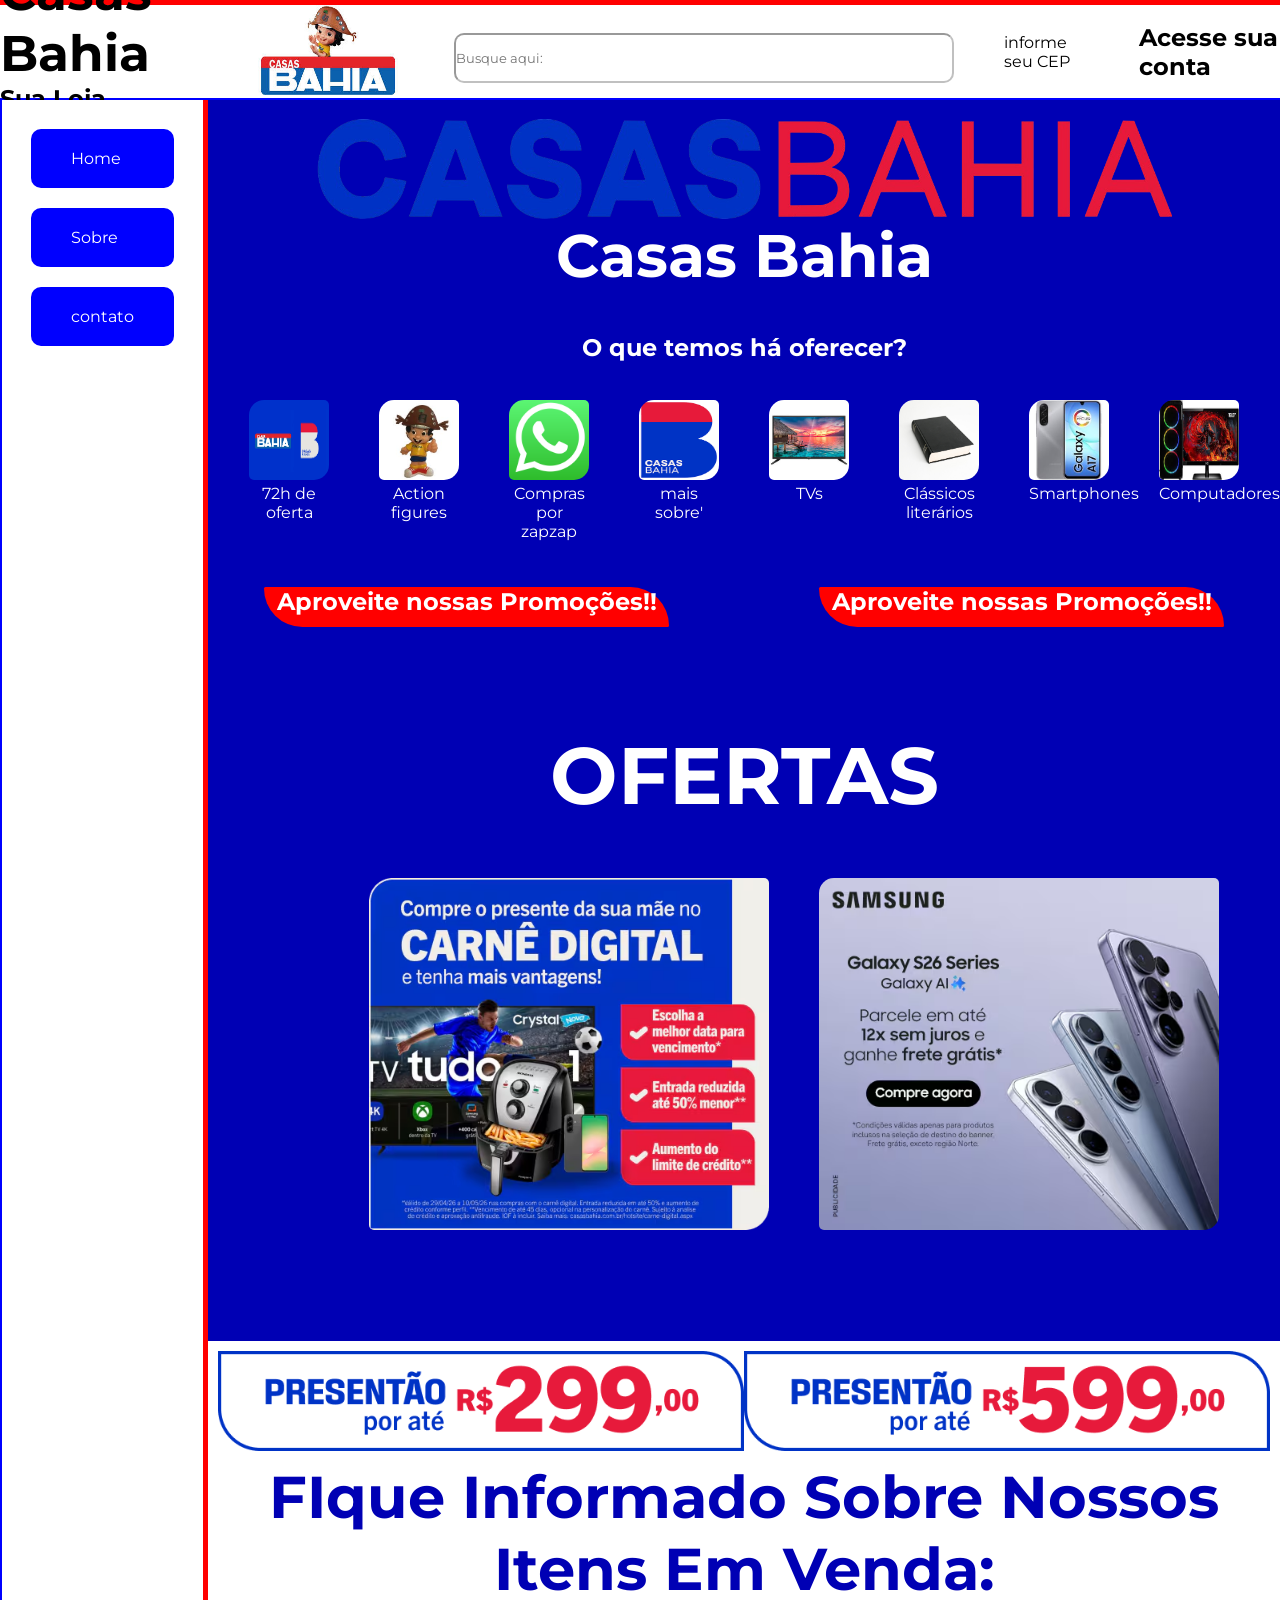
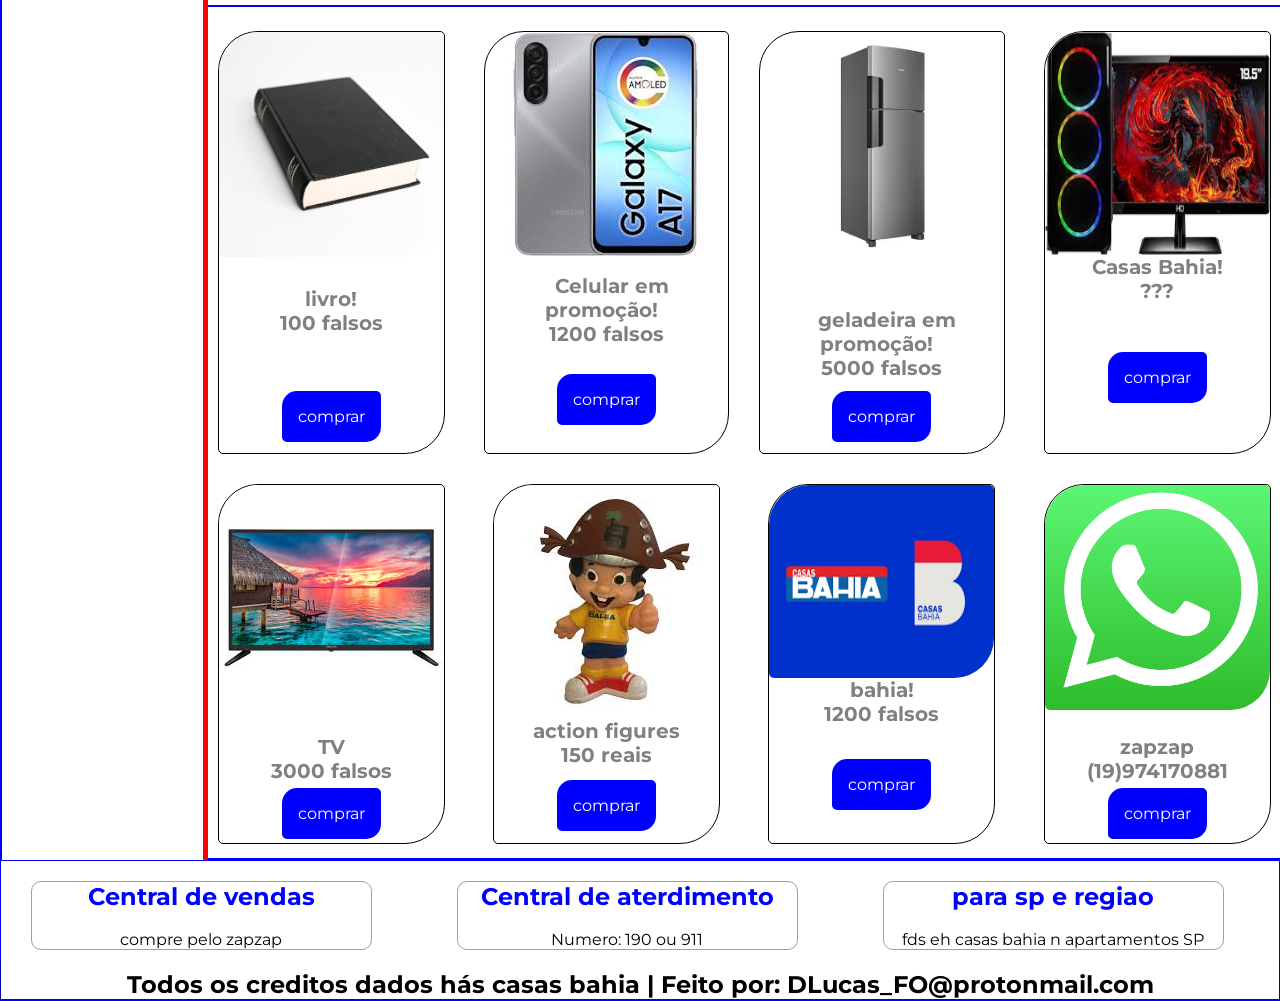
<file: index.html>
<!-- SImular o site de uma empresa famosa, bem mais facil do que sair inventando por ai -->

<!doctype html>
<html lang="pt-br">
  <head>
    <meta charset="UTF-8" />
    <meta name="viewport" content="width=device-width, initial-scale=1.0" />
    <link rel="stylesheet" href="style.css" />
    <link rel="shortcut icon" href="img/Logo.jfif" type="image/x-icon" />
    <link rel="preconnect" href="https://fonts.googleapis.com" />
    <link rel="preconnect" href="https://fonts.gstatic.com" crossorigin />
    <link
      href="https://fonts.googleapis.com/css2?family=Montserrat:ital,wght@0,100..900;1,100..900&display=swap"
      rel="stylesheet"
    />

    <title>Casas Bahia</title>
  </head>

  <body>
    <header class="cabeca">
      <!--Nome, logo, e os carai-->
      <div class="cont-cabecalho">
        <div class="des">
          <h1>Casas Bahia</h1>
          
          <h2>Sua Loja favorita</h2>
        </div>
        <article class="art-right">
          <img src="img/Logo.jfif" alt="" />
        </article>
        <div class="pesquisa">
          <input class="bar" type="text" placeholder="Busque aqui:" />
        </div>
        <div>
          <span>informe seu CEP</span>
        </div>
        <div><h2>Acesse sua conta</h2></div>
      </div>
    </header>
    <main class="principal">
      <aside class="menu">
        <!-- HOme, sobre, E oq quiser ai-->
        <div class="cont-menu">
          <br />

          <a href="#">Home</a>
          <a href="pages/so.html">Sobre</a>
          <a href="pages/contato.html">contato</a>
        </div>
      </aside>
      <section class="apresentation">
        <!--depende do site escolhido, falar sobre o conteudo escolhido- empresa-, colocar referencia em destgaque - produto- -->
        <article class="timage">
        <img class="logotype" src="img/csbahia.png" alt="" />
        <br><br>
        </article>
        <div class="contente"> <br>
          <h1 class="prcpal">Casas Bahia</h1> 

        </div>  
        <br><br><br><br><br>
                  <!-- <br> -->

          <article class="pt2">
            <br>
         <div class="titulo">
          <h2>O que temos há oferecer?</h2>
          </div>
          <br><br>
          <!-- <br> -->
          <div class="conter-minicard">
            <div class="minicard" onclick="window.location.href='index.html#carde'"><img src="img/imgscasasbahia/bagre.png" alt=""> <label for="">72h de oferta</label></div>
            <div class="minicard" onclick="window.location.href='index.html#carde'"><img src="img/imgscasasbahia/bacrack.jpg" alt=""> <label for="">Action figures</label></div>
            <div class="minicard" onclick="window.location.href='index.html#carde'"><img src="img/imgscasasbahia/i618809.png" alt=""><label for="">Compras por zapzap</label></div>
            <div class="minicard" onclick="window.location.href='index.html#carde'"><img src="img/imgscasasbahia/bahua.png" alt=""><label for="">mais sobre'</label></div>
            <div class="minicard" onclick="window.location.href='index.html#carde'"><img src="img/imgscasasbahia/tv.jfif" alt=""><label for="">TVs</label></div>
            <div class="minicard" onclick="window.location.href='index.html#carde'"><img src="img/imgscasasbahia/livro.jpg" alt=""><label for="">Clássicos literários</label></div>
            <div class="minicard" onclick="window.location.href='index.html#carde'"><img src="img/imgscasasbahia/celula.jfif" alt=""><label for="">Smartphones</label></div>
            <div class="minicard" onclick="window.location.href='index.html#carde'"><img src="img/imgscasasbahia/pc.jfif" alt=""><label for="">Computadores</label></div>
            </div>
          </article>
        </div>
        <br>
        <article class="bcards">
          <div class="titbc">
            <h2>Aproveite nossas Promoções!!</h2>
          </div>
          <div class="titbc">
            <h2>Aproveite nossas Promoções!!</h2>
          </div>
        </article>
        <h1 style="margin: 0 auto; margin-top: 100px; font-size: 80px;">OFERTAS</h1>
        <article class="bigp bradius">
      
    
          <div class="bp s">
            <div class="imgbp "><img  src="img/oferta.avif" alt=""></div>
          </div>
    
          <div class="bp s">
            <div class="imgbp "><img  src="img/bigfriday.avif" alt=""></div>
          </div>
        </article>
        <br>
       
          <article class="whitesec">
                  <div class="presentao">
            <img src="img/presentao.png" alt="">
          </div>
          <div class="presentao">
            <img src="img/nossa.png" alt="">
          </div>
          
          </article>
          <article class="finalp">
            <div class="tf">
              <h1>FIque informado sobre nossos itens em venda:</h1>
            </div>
          </article>
          
          <article class="cards" id="carde">
            <div class="cont-card">
              <div class="imgcard">
                <img src="img/imgscasasbahia/livro.jpg" alt="">
              </div>
              <div class="infocard">
                <span>livro!</span>
                <br>
                <span>100 falsos</span>
              </div>
            
              <br>
              <div class="linkcard">
                <a onclick="alert('livro vendido!')">comprar</a>
              </div>
            </div>
                        <div class="cont-card">
              <div class="imgcard">
                <img src="img/imgscasasbahia/celula.jfif" alt="">
              </div>
              <div class="infocard">
                <span>Celular em promoção!</span>
                <br>
                <span>1200 falsos</span>
              </div>
              <br>
              <div class="linkcard">
                <a onclick="alert('Celular comprado com sucesso')" href="linkcard-button">comprar</a>
              </div>
              <br>
            </div>
                 <div class="cont-card">
              <div class="imgcard">
                <img src="img/gayladeira.avif" alt="">
              </div>
              <br>
              <div class="infocard">
                <br>
                <span>geladeira em promoção!</span>
                <br>
                <span>5000 falsos</span>
              </div>
              <br>  
              <div class="linkcard">
                <a onclick="alert('geladeira comprada')" >comprar</a>
              </div>
              <br>
            </div>
                        <div class="cont-card">
              <div class="imgcard">
                <img src="img/imgscasasbahia/pc.jfif" alt="">
              </div>
              <div class="infocard">
                <span>Casas Bahia!</span>
                <br>
                <span>???</span>
              </div>
              <div class="linkcard">
                <a onclick="compra('pc adicionado a mochila')" >comprar</a>
              </div>
            </div>
                        <div class="cont-card">
              <div class="imgcard">
                <img src="img/imgscasasbahia/tv.jfif" alt="">
              </div>
              <div class="infocard">
                <span>TV</span>
                <br>
                <span>3000 falsos</span>
              </div>
              <div class="linkcard">
                <a onclick="compra('TV comprada com sucesso!')" >comprar</a>
              </div>
            </div>
                        <div class="cont-card">
              <div class="imgcard">
                <img src="img/imgscasasbahia/bacrack.jpg" alt="">
              </div>
              <div class="infocard">
                <span>action figures</span>
                <br>
                <span>150 reais</span>
              </div>
              <br>
              <div class="linkcard">
                <a onclick="compra('Action figure comprada!')" >comprar</a>
              </div>
              <br>
            </div>
                        <div class="cont-card">
              <div class="imgcard">
                <img src="img/imgscasasbahia/bagre.png" alt="">
              </div>
              <div class="infocard">
                <span>bahia!</span>
                <br>
                <span>1200 falsos</span>
              </div>
              <div class="linkcard">
                <a onclick="compra('Bahia')">comprar</a>
              </div>
            </div>
                        <div class="cont-card">
              <div class="imgcard">
                <img src="img/imgscasasbahia/i618809.png" alt="">
              </div>
              <div class="infocard">
                <span>zapzap</span>
                <br>
                <span>(19)974170881</span>
              </div>
              <div class="linkcard">
                <a onclick="compra('fiufiu')" href="linkcard-button">comprar</a>
              </div>
            </div>
          </article>
          <article class="branco">
            <h1>aura</h1>
            <br><br>
          </article>
      </section>
    </main>

    <footer class="rodape ">
      <!--texto dizendo quem criou, com os direitos autorais da autoria do site -->
      <div class="cont-rodape">
        <div class="footer-cont">
          <h2>Central de vendas</h2>
          <br>
          <span>compre pelo zapzap</span>
        </div>
        <div class="footer-cont">
          <h2>Central de aterdimento</h2>
          <br>
          <span>Numero: 190 ou 911</span>
        </div>
        <div class="footer-cont">
          <h2>para sp e regiao</h2>
          <br>
          <span>fds eh casas bahia n apartamentos SP</span>
        </div>
      </div>
      <div class="branco" style="text-align: center; justify-content: center; margin: 0 auto; display: flex;">
        <h2>Todos os creditos dados hás casas bahia                                 |                                       Feito por: DLucas_FO@protonmail.com           </h2>
      </div>
    </footer>
    <script >
      function compra(nome){
        alert(nome, "Foi adicionado a sua mochila ficticia")
      }
    </script>
  </body>
</html>
</file>
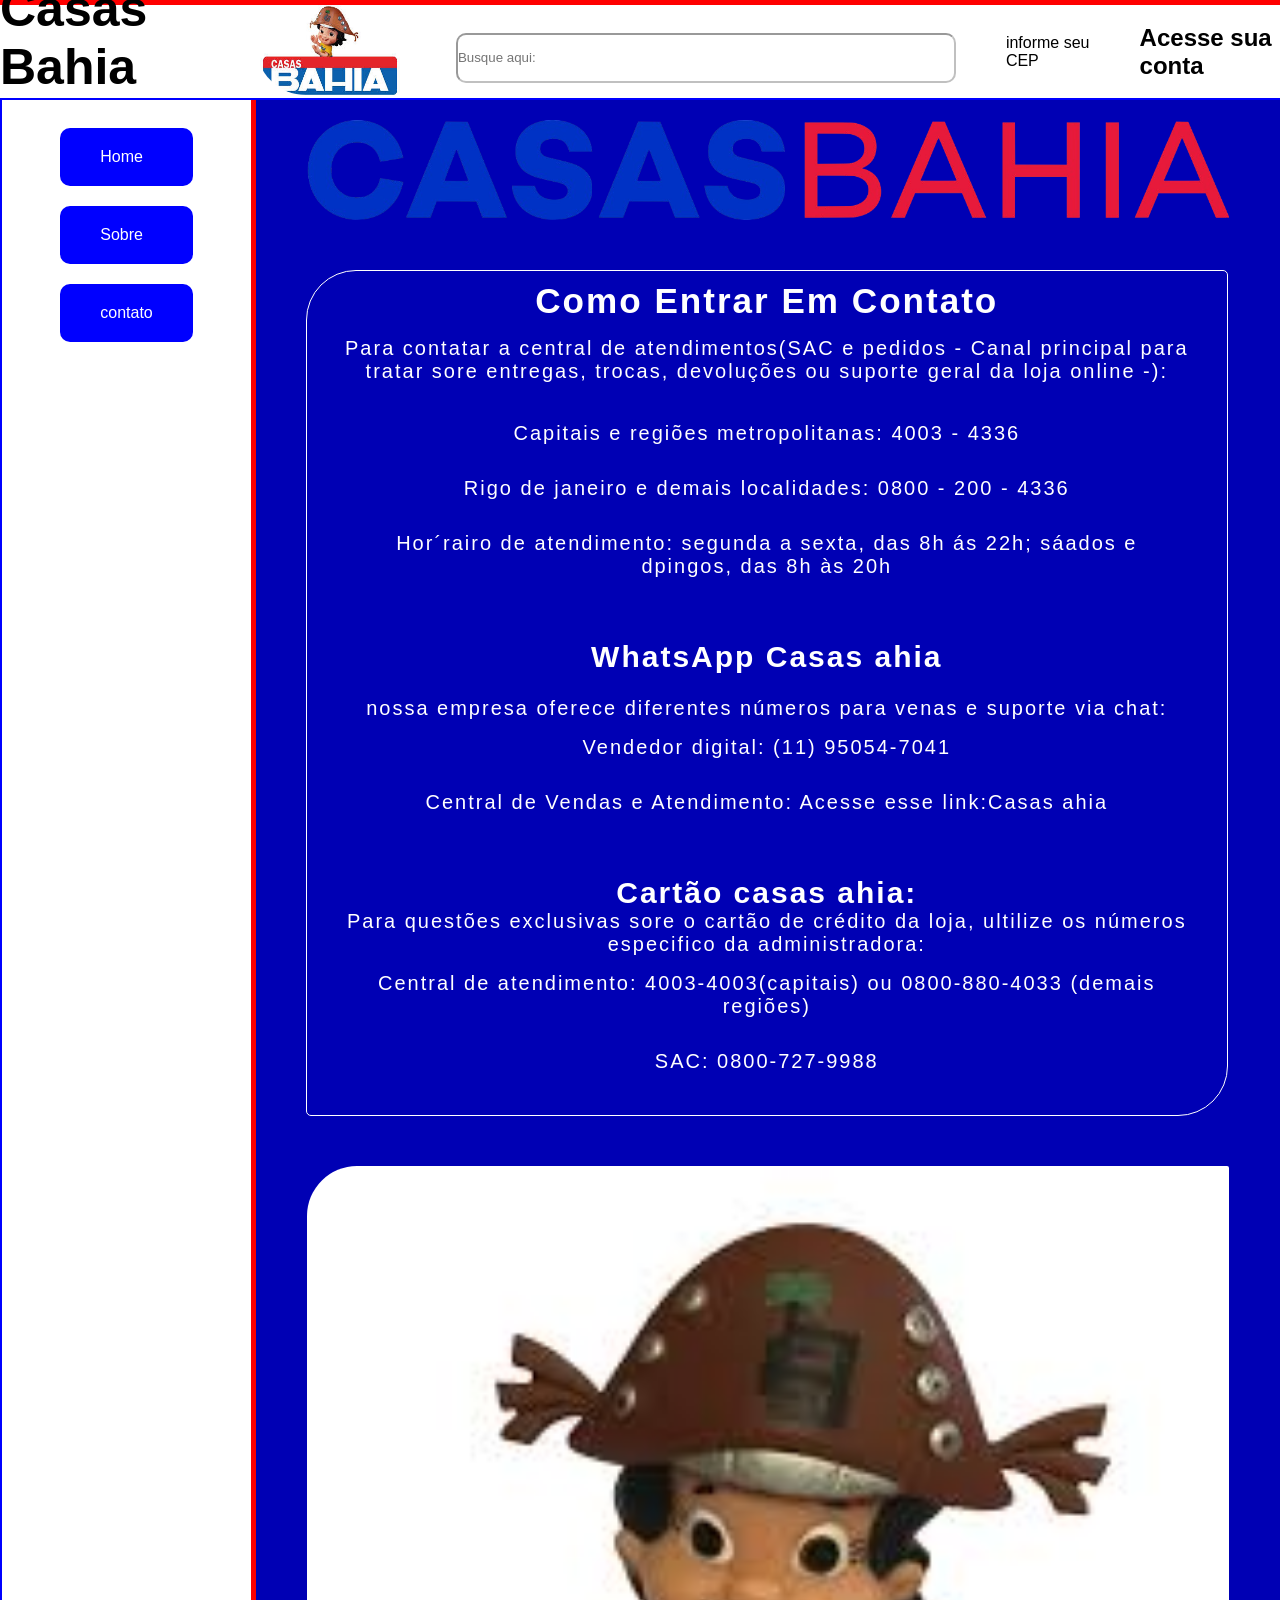
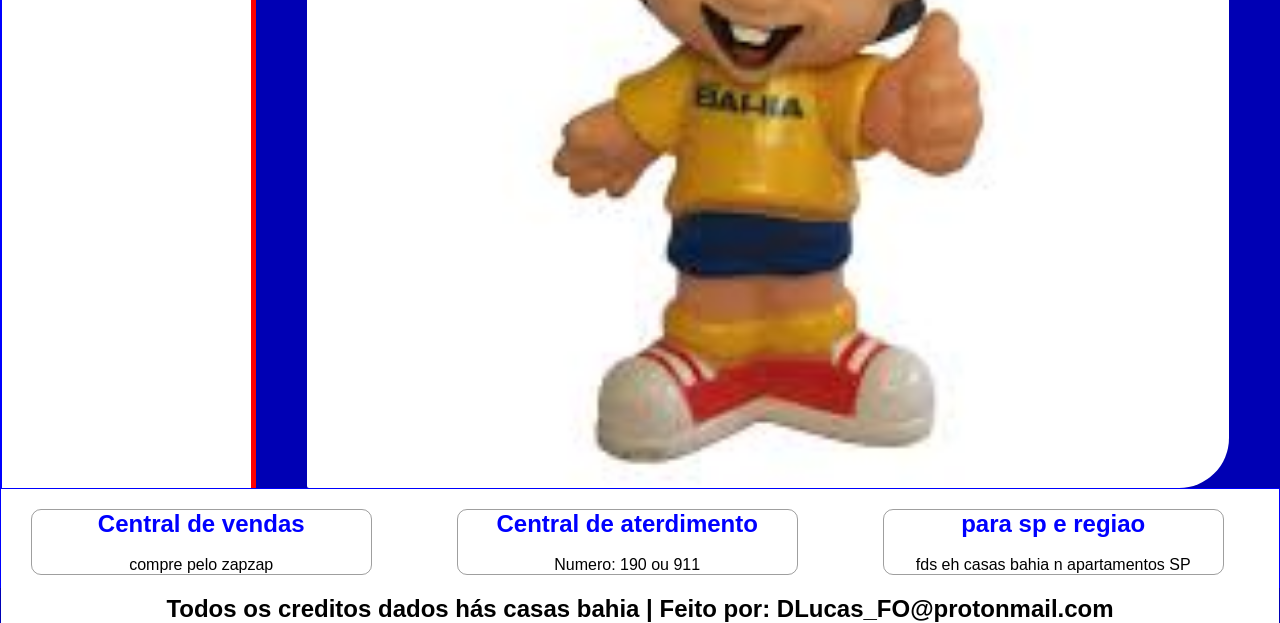
<file: pages/contato.html>
<!DOCTYPE html>
<html lang="pt-br">
<head>
    <link rel="stylesheet" href="style.css">
    <meta charset="UTF-8">
    <meta name="viewport" content="width=device-width, initial-scale=1.0">
    <title>Casas Bahia</title>
   
</head>
<body>
    <header class="cabeca">  <!--Nome, logo, e os carai-->
        <div class="cont-cabecalho">
          <div class="des">
            <h1>Casas Bahia</h1>
  
            <h2>Sua Loja favorita</h2>
          </div>
          <article class="art-right">
            <img src="../img/Logo.jfif" class="logotop" alt="" />
          </article>
          <div class="pesquisa">
            <input class="bar" type="text" placeholder="Busque aqui:" />
          </div>
          <div>
            <span>informe seu CEP</span>
          </div>
          <div><h2>Acesse sua conta</h2></div>
        </div></header>
    <main class="principal">
    <aside class="menu">        <!-- HOme, sobre, E oq quiser ai-->
        <div class="cont-menu">
          <br/>

          <a href="../index.html">Home</a>
          <a href="so.html">Sobre</a>
          <a href="#">contato</a>
        </div></aside>
    <section class="apresentation">
        <img src="../img/csbahia.png" class="logotype" alt="">
        <article class="artso">
        <div class="titso">
        <h1>como entrar em contato</h1>
    </div>
    <div class="pso">
        <div>
        <p>Para contatar a central de atendimentos(SAC e pedidos - Canal principal para tratar sore entregas, trocas, devoluções ou suporte geral da loja online -):</p> 
        <br> 
        <ul>
            <li>Capitais e regiões metropolitanas: 4003 - 4336</li>
            <li>Rigo de janeiro e demais localidades: 0800 - 200 - 4336</li>
            
            <li>Hor´rairo de atendimento: segunda a sexta, das 8h ás 22h; sáados e dpingos, das 8h às 20h</li>
         </ul> <br><br> 
         <h2>WhatsApp Casas ahia</h2> 
         <br>
         <p> nossa empresa oferece diferentes números para venas e suporte via chat: </p>
         <ul>
            <li>Vendedor digital: (11) 95054-7041</li> 
            <li>Central de Vendas e Atendimento: Acesse esse link:
                 <a href="https://www.casasbahia.com.br/centraldeatendimento/atendimento.aspx">Casas ahia</a></li>
                </ul>
            <br><br> <h2>Cartão casas ahia:</h2> <p>Para questões exclusivas sore o cartão de crédito da loja, ultilize os números especifico da administradora:</p>
             <ul><li>Central de atendimento: 4003-4003(capitais) ou 0800-880-4033 (demais regiões)</li>

            <li>SAC: 0800-727-9988</li></ul>
        </div>
    </div>
    </article>
    <br><br><br>
    <img src="../img/imgscasasbahia/bacrack.jpg" title="e noses" style="width: 90%; height: auto; margin: 0 auto; border-radius: 50px 2px 50px 2px;" alt="">

        </section>
        <br><br>

    </main>
    <footer class="rodape">
             <!--texto dizendo quem criou, com os direitos autorais da autoria do site -->
      <div class="cont-rodape">
        <div class="footer-cont">
          <h2>Central de vendas</h2>
          <br>
          <span>compre pelo zapzap</span>
        </div>
        <div class="footer-cont">
          <h2>Central de aterdimento</h2>
          <br>
          <span>Numero: 190 ou 911</span>
        </div>
        <div class="footer-cont">
          <h2>para sp e regiao</h2>
          <br>
          <span>fds eh casas bahia n apartamentos SP</span>
        </div>

      </div>
                    <div class="branco" style="text-align: center; justify-content: center; margin: 0 auto; display: flex; background-color: #fff;">
        <h2>Todos os creditos dados hás casas bahia                                 |                                       Feito por: DLucas_FO@protonmail.com           </h2>
      </div>
    </footer>
</body>
</html>
</file>
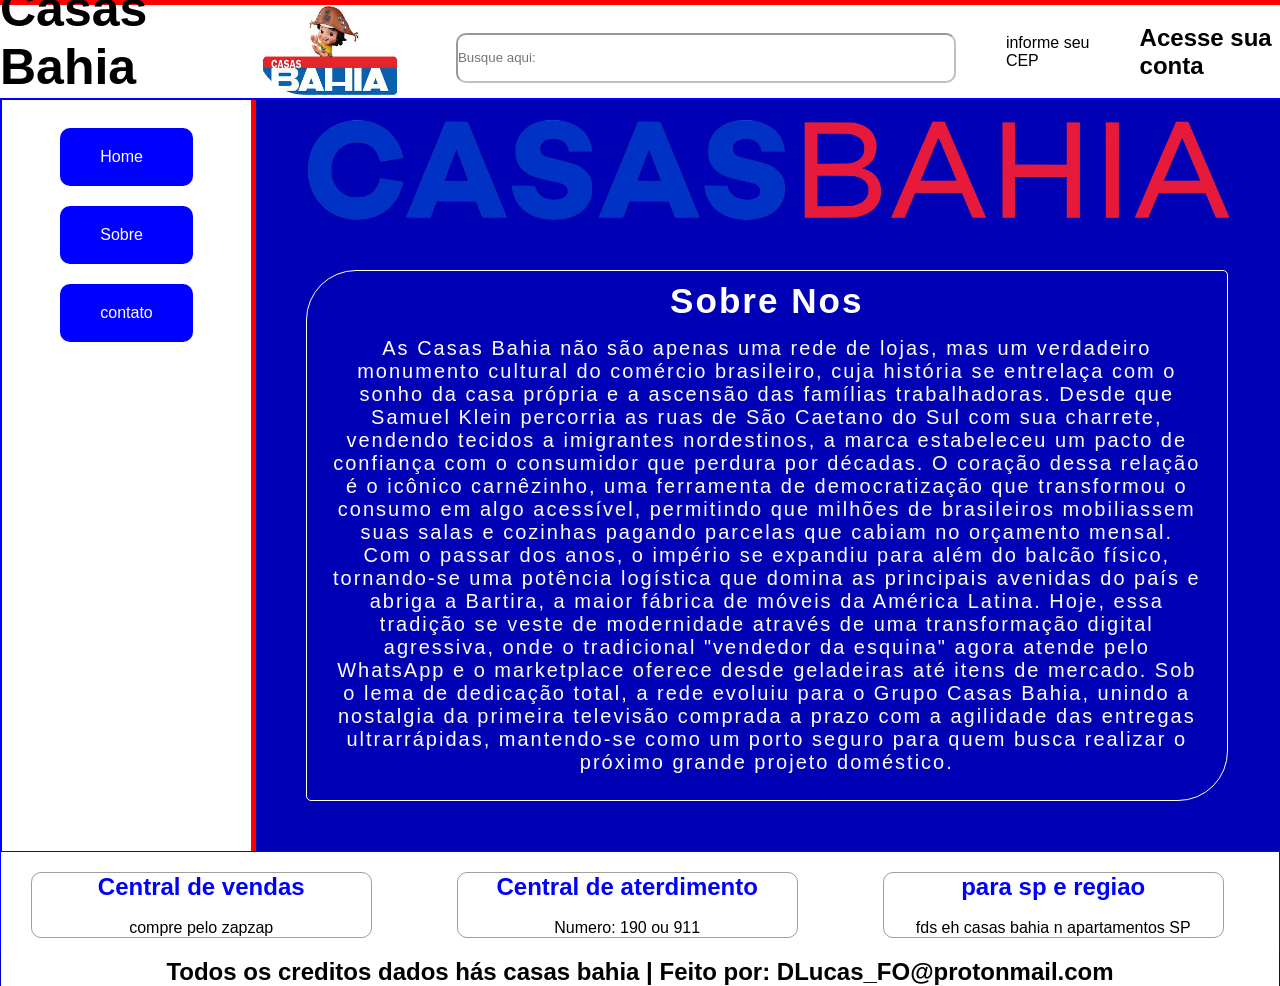
<file: pages/so.html>
<!DOCTYPE html>
<html lang="pt-br">
<head>
    <link rel="stylesheet" href="style.css">
    <meta charset="UTF-8">
    <meta name="viewport" content="width=device-width, initial-scale=1.0">
    <title>Casas ahia</title>
   
</head>
<body>
    <header class="cabeca">  <!--Nome, logo, e os carai-->
        <div class="cont-cabecalho">
          <div class="des">
            <h1>Casas Bahia</h1>
  
            <h2>Sua Loja favorita</h2>
          </div>
          <article class="art-right">
            <img src="../img/Logo.jfif" class="logotop" alt="" />
          </article>
          <div class="pesquisa">
            <input class="bar" type="text" placeholder="Busque aqui:" />
          </div>
          <div>
            <span>informe seu CEP</span>
          </div>
          <div><h2>Acesse sua conta</h2></div>
        </div></header>
    <main class="principal">
    <aside class="menu">        <!-- HOme, sobre, E oq quiser ai-->
        <div class="cont-menu">
          <br/>

          <a href="../index.html">Home</a>
          <a href="#">Sobre</a>
          <a href="contato.html">contato</a>
        </div></aside>
    <section class="apresentation">
        <img src="../img/csbahia.png" class="logotype" alt="">
        <article class="artso">
        <div class="titso">
        <h1>Sobre nos</h1>
    </div>
    <div class="pso">
        <p>As Casas Bahia não são apenas uma rede de lojas, mas um verdadeiro monumento cultural do comércio brasileiro, cuja história se entrelaça com o sonho da casa própria e a ascensão das famílias trabalhadoras. Desde que Samuel Klein percorria as ruas de São Caetano do Sul com sua charrete, vendendo tecidos a imigrantes nordestinos, a marca estabeleceu um pacto de confiança com o consumidor que perdura por décadas. O coração dessa relação é o icônico carnêzinho, uma ferramenta de democratização que transformou o consumo em algo acessível, permitindo que milhões de brasileiros mobiliassem suas salas e cozinhas pagando parcelas que cabiam no orçamento mensal.
            Com o passar dos anos, o império se expandiu para além do balcão físico, tornando-se uma potência logística que domina as principais avenidas do país e abriga a Bartira, a maior fábrica de móveis da América Latina. Hoje, essa tradição se veste de modernidade através de uma transformação digital agressiva, onde o tradicional "vendedor da esquina" agora atende pelo WhatsApp e o marketplace oferece desde geladeiras até itens de mercado. Sob o lema de dedicação total, a rede evoluiu para o Grupo Casas Bahia, unindo a nostalgia da primeira televisão comprada a prazo com a agilidade das entregas ultrarrápidas, mantendo-se como um porto seguro para quem busca realizar o próximo grande projeto doméstico.</p>
        </div>
    </article>
        </section>

    </main>
    <footer class="rodape">
             <!--texto dizendo quem criou, com os direitos autorais da autoria do site -->
      <div class="cont-rodape">
        <div class="footer-cont">
          <h2>Central de vendas</h2>
          <br>
          <span>compre pelo zapzap</span>
        </div>
        <div class="footer-cont">
          <h2>Central de aterdimento</h2>
          <br>
          <span>Numero: 190 ou 911</span>
        </div>
        <div class="footer-cont">
          <h2>para sp e regiao</h2>
          <br>
          <span>fds eh casas bahia n apartamentos SP</span>
        </div>
      </div>
      <div class="branco" style="text-align: center; justify-content: center; margin: 0 auto; display: flex; background-color: #fff;">
        <h2>Todos os creditos dados hás casas bahia                                 |                                       Feito por: DLucas_FO@protonmail.com           </h2>
      </div>
    </footer>
</body>
</html>
</file>
<file: style.css>
* {
  margin: 0;
  padding: 0;
  box-sizing: border-box;
  font-family: var(--font);
  cursor: url(img/cursor.png), auto;
}

:root {
  --font: "Montserrat", sans-serif;
  --font-tittle: 30px;
  --font-hyper-title: 60px;
  --font-mega-title: 90px;
  --cuselect: url(img/select.png), auto;
}
.bradius {
  border-radius: 2px 50px 2px 50px;
}
html {
  scroll-behavior: smooth;
  height: 100%;
}

.menu a {
  text-decoration: none;
  padding: 20px 40px;
  color: white;
  background-color: rgba(0, 0, 255, 1);
  transition: 0.5s all;
  margin: 10px;
  border-radius: 10px;
  /* font-family: mont; */
}

.menu a::after {
  position: relative;
  width: 0%;
  bottom: 1px;
  height: 2px;
  background: white;
  transition: 0.5s;
}

.menu a:hover::after {
  width: 100%;
}

aside {
  display: flex;
  justify-content: center;

  border-right: 5px solid red;
  border-left: 2px solid blue;
  background: #fff;
  width: 20%;
}
main {
  display: flex;
  justify-content: center;
  margin: 0 auto;
  background-color: rgba(0, 0, 180, 01);

  color: #fff;
  min-height: calc(100vh - 150px);
}

.apresentation {
  display: flex;
  flex: 1;
  flex-wrap: wrap;
}

.cont-menu {
  display: flex;
  flex-direction: column;
}

footer {
  background-color: #fff;
  border: 1px solid blue;

  bottom: 0;
  width: 100%;
  max-height: 100px;
  height: 100%;
  /* z-index: 999; */
}

.cont-rodape {
  display: grid;
  justify-content: center;
  grid-template-columns: 1fr 1fr 1fr;
}

header {
  border-top: 5px solid red;
  border-bottom: 2px solid blue;
  justify-content: center;
  display: flex;
  width: 100%;
  height: 100px;

  z-index: 9999;
  background-color: #fff;
}

.art-right img {
  width: 150px;
  height: 90px;

  position: relative;
}
.cont-cabecalho {
  display: inline-flex;
  align-items: center;
  gap: 50px;
}

main h1 {
  font-weight: bolder;
}

.prcpal {
  font-weight: bolder;
  font-size: 60px;
}

.logotype {
  max-width: 90%;
  margin: 0 auto;
  margin-top: 2%;
  height: 100px;
}

aside a:hover {
  transform: translateY(-5px) scale(1.02);
  background-color: rgba(0, 0, 180, 01);
  box-shadow: 0 20px 20px rgba(15, 15, 15, 0.4);
}

body {
  background-color: rgba(0, 0, 180, 01);
  height: 100%;
}

header h1 {
  font-size: 50px;
}
.bar {
  margin-top: 10%;
  width: 500px;

  position: relative;

  height: 50px;
  border-radius: 10px;
}
.pesquisa {
  position: relative;
  top: -20%;
}
input:focus {
  transform: translateY(-5px) scale(1.02);
  box-shadow: 0 20px 20px rgba(15, 15, 15, 0.4);
}
input {
  border-color: rgba(15, 15, 15, 0.4);
  transition: 0.5s all;
}
.pt2,
.contente {
  text-align: center;
  justify-content: center;
  display: flex;
  margin: 0 auto;
  width: 95%;
  /* flex-wrap: wrap; */
}
.titulo {
  width: 100%;
  height: auto;

  position: relative;
  justify-content: center;
  display: flex;
}
.pt2 {
  display: grid;
}
.conter-minicard {
  display: flex;
  justify-content: space-around;
  gap: 50px;
}
.minicard {
  width: 80px;
  height: 80px;

  border-radius: 15px;
  transition: 0.5s;
}
.minicard img {
  position: relative;
  height: 80px;
  width: 80px;
  border-radius: 15px 5px 15px 5px;
  cursor: pointer;
  transition: 0.5s all;
}
.minicard label {
  transition: 0.5s;
}
.minicard:hover label {
  transform: scale(1.02) translateY(-4px);
  font-weight: bold;
  letter-spacing: 1px;
}
.minicard img:hover,
.minicard:hover {
  transform: translateY(-5px) scale(0.95);
  /* sombra */
  cursor: url(img/select.png), auto;
  box-shadow: 0 15px 15px rgba(15, 15, 15, 0.4);
}
.footer-cont {
  border: 1px solid rgba(15, 15, 15, 0.4);
  display: grid;
  transition: 0.5s;
  text-align: center;
  margin: 20px;
  margin-left: 7%;
  width: 80%;
  border-radius: 10px;
}
.footer-cont:hover {
  transform: translateY(-5px) scale(1.02);
  cursor: pointer;
  box-shadow: 0 20px 20px rgba(15, 15, 15, 0.4);
}
.footer-cont h2 {
  font-weight: bold;
  color: blue;
}
.timage {
  margin: 0 auto;
  justify-content: center;
  display: flex;
}
.bcards {
  display: flex;
  margin: 0 auto;
  justify-content: center;
  margin-top: 10%;
  gap: 150px;
}
.titbc {
  cursor: url(img/select.png), auto;
  position: relative;
  width: 405px;
  justify-content: center;
  display: flex;
  height: 40px;
  margin: 0 auto;
  justify-content: center;
  text-align: center;
  border-radius: 2px 50px 2px 50px;
  background-color: red;
  color: white;
}
.artso{
  display: grid;
  justify-content: center;
  margin: 0 auto;
  border-radius: 50px 5px 50px 5px;
  border: 2px solid white;
  text-align: center;
  padding: 20px;
  width: 90%;
  transition: 0.5s;

}
.titso{
  transition: 0.5s;
  display: flex;
  justify-content: center;
  color: white;
  font-weight: bold;
  letter-spacing: 2px;
  text-transform: capitalize;
  font-size: var(--font-tittle);
}
.pso{
  display: flex;
  justify-content: center;
  padding: 16px;
  font-size: 20px;
  letter-spacing: 2px;
  transition: 0.5s;
}
.artso:hover{
  border: 4px solid red;
  font-weight: bolder;
}
.logotop{
  border-radius: 2px 50px 2px 50px;
}

.titbc {
  cursor: url(img/select.png), auto;
  position: relative;
  width: 405px;
  justify-content: center;
  display: flex;
  height: 40px;
  margin: 0 auto;
  justify-content: center;
  text-align: center;
  border-radius: 2px 50px 2px 50px;
  background-color: red;
  color: white;
}
.bigp{
  /* border: 1px solid red; */
  margin: 0 auto;
  display: grid;
  grid-template-columns: 1fr 1fr 1fr;
  margin-top: 5%;
  justify-content: center;
  gap: 50px;
  margin-left: 15%;

}
.bigp img{
  border-radius: 15px 5px 15px 5px;
  width: 400px;
  /* height: ; */
  transition: 0.5s;
  cursor: url(img/select.png), auto;


}
.bigp img:hover{
  transform: translateY(-6px) scale(1.03);
  box-shadow: 0 20px 20px rgba(15, 15, 15, 0.4);
}
.conta{
  padding: 10px 10px;
  background-color: rgba(15, 15, 15, 0.4);
  border-radius: 15px 2px 15px 2px;
  transition: 0.5s;
}
.conta:hover{
  transform: translateY(-5px);

}
.presentao{
    cursor: url(img/select.png), auto;
  position: relative;
/* w */
height: 100px;
  justify-content: center;
  display: flex;
  /* height: 40px; */
  margin: 0 auto;
  justify-content: center;
  text-align: center;
  /* border-radius: 2px 50px 2px 50px; */
  /* background-color: red; */
  /* color: white; */
  /* border: 2px solid blue; */
}
.whitesec{
    display: flex;
  justify-content: center;
  margin: 0 auto;
  background-color: #fff;
  width: 100%;
  color: #fff;
  margin-top: 10%;
  align-items: center;
  padding: 10px 10px;
}
.whitesec img:hover{
  transform: scale(1.05);
}
.whitesec img{
  transition: 0.5s;
}
.finalp{
  display: flex;
  justify-content: center;
  margin-top: 100px;
  margin: 0 auto;
  font-size: 50px;
  color: rgba(0, 0, 180, 01);
  background-color: #fff;
  width: 100%;
  text-transform: capitalize;
  text-align: center;

}
.finalp .tf{
  text-align: center;
  display: flex;
  text-align: center;
  /* border: 2px solid white; */
}
.cards{
  z-index: 1;
  background-color: white;
  display: grid;
  grid-template-columns: 1fr 1fr 1fr 1fr;
  width: 100%;
  gap: 30px;
  
}
.branco{
    background-color: white;
  display: grid;
  grid-template-columns: 1fr 1fr 1fr 1fr;
  width: 100%;
  z-index:0 ;
  border-bottom: 2px solid blue;

}
.cont-card{
  background-color: #fff;
  margin: 0 auto;
  display: grid;
  /* grid-template-columns: repeat(4, fr); */
  color: blue;
  text-align: center;
  height: auto;
  border: 1px solid black;
  border-radius: 40px 5px 40px 5px;
    margin-top: 10%;
  height: 100%;
  max-height: 600px;
    transition: 0.5s;
}
.cards a{
  padding: 16px 16px;
  background-color: blue;
  color: white;
  border-radius: 15px 5px 15px 5px;
  text-decoration: none;
  margin: 10px;
  cursor: url(img/select.png), auto;
  transition: 0.5s all;
}
.cards a:hover{
  transform: scale(1.04) translateY(-5px);
  box-shadow: 0 15px 15px rgba(15, 15, 15, 0.4);
  border: 1px solid blue;
  background-color: white;
  color: blue;
}
.tf{
  border-bottom:  2px solid blue;
}
.cards span{
  color: gray;
  font-weight: bold;
  font-size: 20px;
  padding: 10px;

  position: relative;
}
.cont-card:hover{
  transform: translateY(-5px);
  border: 2px solid blue;
}
.cards img{
  max-width: 225px;
  width: 100%;
  max-height: 225px;
  height: 100%;
  border-radius: 40px 5px 40px 5px;
}
.cont-rodape{
  background: #fff;
}
</file>
<file: pages/style.css>
* {
    margin: 0;
    padding: 0;
    box-sizing: border-box;
    font-family: var(--font);
    cursor: url(../img/cursor.png), auto;
  }
  
  :root {
    --font: "Montserrat", sans-serif;
    --font-tittle: 30px;
    --font-hyper-title: 60px;
    --font-mega-title: 90px;
    --cuselect: url(img/select.png), auto;
  }
  .bradius {
    border-radius: 2px 50px 2px 50px;
  }
  html {
    scroll-behavior: smooth;
    height: 100%;
  }
  
  .menu a {
    text-decoration: none;
    padding: 20px 40px;
    color: white;
    background-color: rgba(0, 0, 255, 1);
    transition: 0.5s all;
    margin: 10px;
    border-radius: 10px;
    /* font-family: mont; */
  }
  
  .menu a::after {
    position: relative;
    width: 0%;
    bottom: 1px;
    height: 2px;
    background: white;
    transition: 0.5s;
  }
  
  .menu a:hover::after {
    width: 100%;
  }
  
  aside {
    display: flex;
    justify-content: center;
  
    border-right: 5px solid red;
    border-left: 2px solid blue;
    background: #fff;
    width: 20%;
  }
  main {
    display: flex;
    justify-content: center;
    margin: 0 auto;
    background-color: rgba(0, 0, 180, 01);
  
    color: #fff;
    min-height: calc(100vh - 150px);
  }
  
  .apresentation {
    display: flex;
    flex: 1;
    flex-wrap: wrap;
  }
  
  .cont-menu {
    display: flex;
    flex-direction: column;
  }
  
  footer {
    background-color: #fff;
    border: 1px solid blue;
  
    bottom: 0;
    width: 100%;
    max-height: 100px;
    height: 100%;
    /* z-index: 999; */
  }
  
  .cont-rodape {
    display: grid;
    justify-content: center;
    grid-template-columns: 1fr 1fr 1fr;
  }
  
  header {
    border-top: 5px solid red;
    border-bottom: 2px solid blue;
    justify-content: center;
    display: flex;
    width: 100%;
    height: 100px;
  
    z-index: 9999;
    background-color: #fff;
  }
  
  .art-right img {
    width: 150px;
    height: 90px;
  
    position: relative;
  }
  .cont-cabecalho {
    display: inline-flex;
    align-items: center;
    gap: 50px;
  }
  
  main h1 {
    font-weight: bolder;
  }
  
  .prcpal {
    font-weight: bolder;
    font-size: 60px;
  }
  
  .logotype {
    max-width: 90%;
    margin: 0 auto;
    margin-top: 2%;
    height: 100px;
  }
  
  aside a:hover {
    transform: translateY(-5px) scale(1.02);
    background-color: rgba(0, 0, 180, 01);
    box-shadow: 0 20px 20px rgba(15, 15, 15, 0.4);
  }
  
  body {
    background-color: rgba(0, 0, 180, 01);
    height: 100%;
  }
  
  header h1 {
    font-size: 50px;
  }
  .bar {
    margin-top: 10%;
    width: 500px;
  
    position: relative;
  
    height: 50px;
    border-radius: 10px;
  }
  .pesquisa {
    position: relative;
    top: -20%;
  }
  input:focus {
    transform: translateY(-5px) scale(1.02);
    box-shadow: 0 20px 20px rgba(15, 15, 15, 0.4);
  }
  input {
    border-color: rgba(15, 15, 15, 0.4);
    transition: 0.5s all;
  }
  .pt2,
  .contente {
    text-align: center;
    justify-content: center;
    display: flex;
    margin: 0 auto;
    width: 95%;
    /* flex-wrap: wrap; */
  }
  .titulo {
    width: 100%;
    height: auto;
  
    position: relative;
    justify-content: center;
    display: flex;
  }
  .pt2 {
    display: grid;
  }
  .conter-minicard {
    display: flex;
    justify-content: space-around;
    gap: 50px;
  }
  .minicard {
    width: 80px;
    height: 80px;
  
    border-radius: 15px;
    transition: 0.5s;
  }
  .minicard img {
    position: relative;
    height: 80px;
    width: 80px;
    border-radius: 15px 5px 15px 5px;
    cursor: pointer;
    transition: 0.5s all;
  }
  .minicard label {
    transition: 0.5s;
  }
  .minicard:hover label {
    transform: scale(1.02) translateY(-4px);
    font-weight: bold;
    letter-spacing: 1px;
  }
  .minicard img:hover,
  .minicard:hover {
    transform: translateY(-5px) scale(0.95);
    /* sombra */
    cursor: url(../img/select.png), auto;
    box-shadow: 0 15px 15px rgba(15, 15, 15, 0.4);
  }
  .footer-cont {
    border: 1px solid rgba(15, 15, 15, 0.4);
    display: grid;
    transition: 0.5s;
    text-align: center;
    margin: 20px;
    margin-left: 7%;
    width: 80%;
    border-radius: 10px;
  }
  .footer-cont:hover {
    transform: translateY(-5px) scale(1.02);
    cursor: pointer;
    box-shadow: 0 20px 20px rgba(15, 15, 15, 0.4);
  }
  .footer-cont h2 {
    font-weight: bold;
    color: blue;
  }
  .timage {
    margin: 0 auto;
    justify-content: center;
    display: flex;
  }
  .bcards {
    display: flex;
    margin: 0 auto;
    justify-content: center;
    margin-top: 10%;
    gap: 150px;
  }
  .titbc {
    cursor: url(../img/select.png), auto;
    position: relative;
    width: 405px;
    justify-content: center;
    display: flex;
    height: 40px;
    margin: 0 auto;
    justify-content: center;
    text-align: center;
    border-radius: 2px 50px 2px 50px;
    background-color: red;
    color: white;
  }
  .artso{
    display: flex;
    justify-content: center;
    margin: 0 auto;
    border-radius: 50px 5px 50px 5px;
    border: 1px solid white;
    text-align: center;
    padding: 10px;
    flex-direction: column;
    width: 90%;
    margin-top: -10%;
    transition: 0.5s;
    margin: 50px;
  }
  .titso{
    transition: 0.5s;
    display: flex;
    justify-content: center;
    color: white;
    font-weight: bold;

    letter-spacing: 2px;
    text-transform: capitalize;
    font-size: var(--font-tittle);
  }
  .pso, .artso ul li{
    display: flex;
    justify-content: center;
    padding: 16px;
    font-size: 20px;
    letter-spacing: 2px;
    transition: 0.5s;
  }
  .artso:hover{
    border: 4px solid red;
    font-weight: bolder;
  }
  .logotop{
    border-radius: 2px 50px 2px 50px;
  }
  li a{
    transition: 0.5s;

    text-decoration: none;
    color: #fff;
  }
  li a::after{
    width: 0%;
    content: "";
    background: white;
    left: 0;
    height: 2px;
    bottom: -3px;
    position: relative;
    transition: 0.5s;
  }
  li a:hover::after{
    width: 100%;
  }
  .cont-rodape{
  background: #fff;
}
</file>
